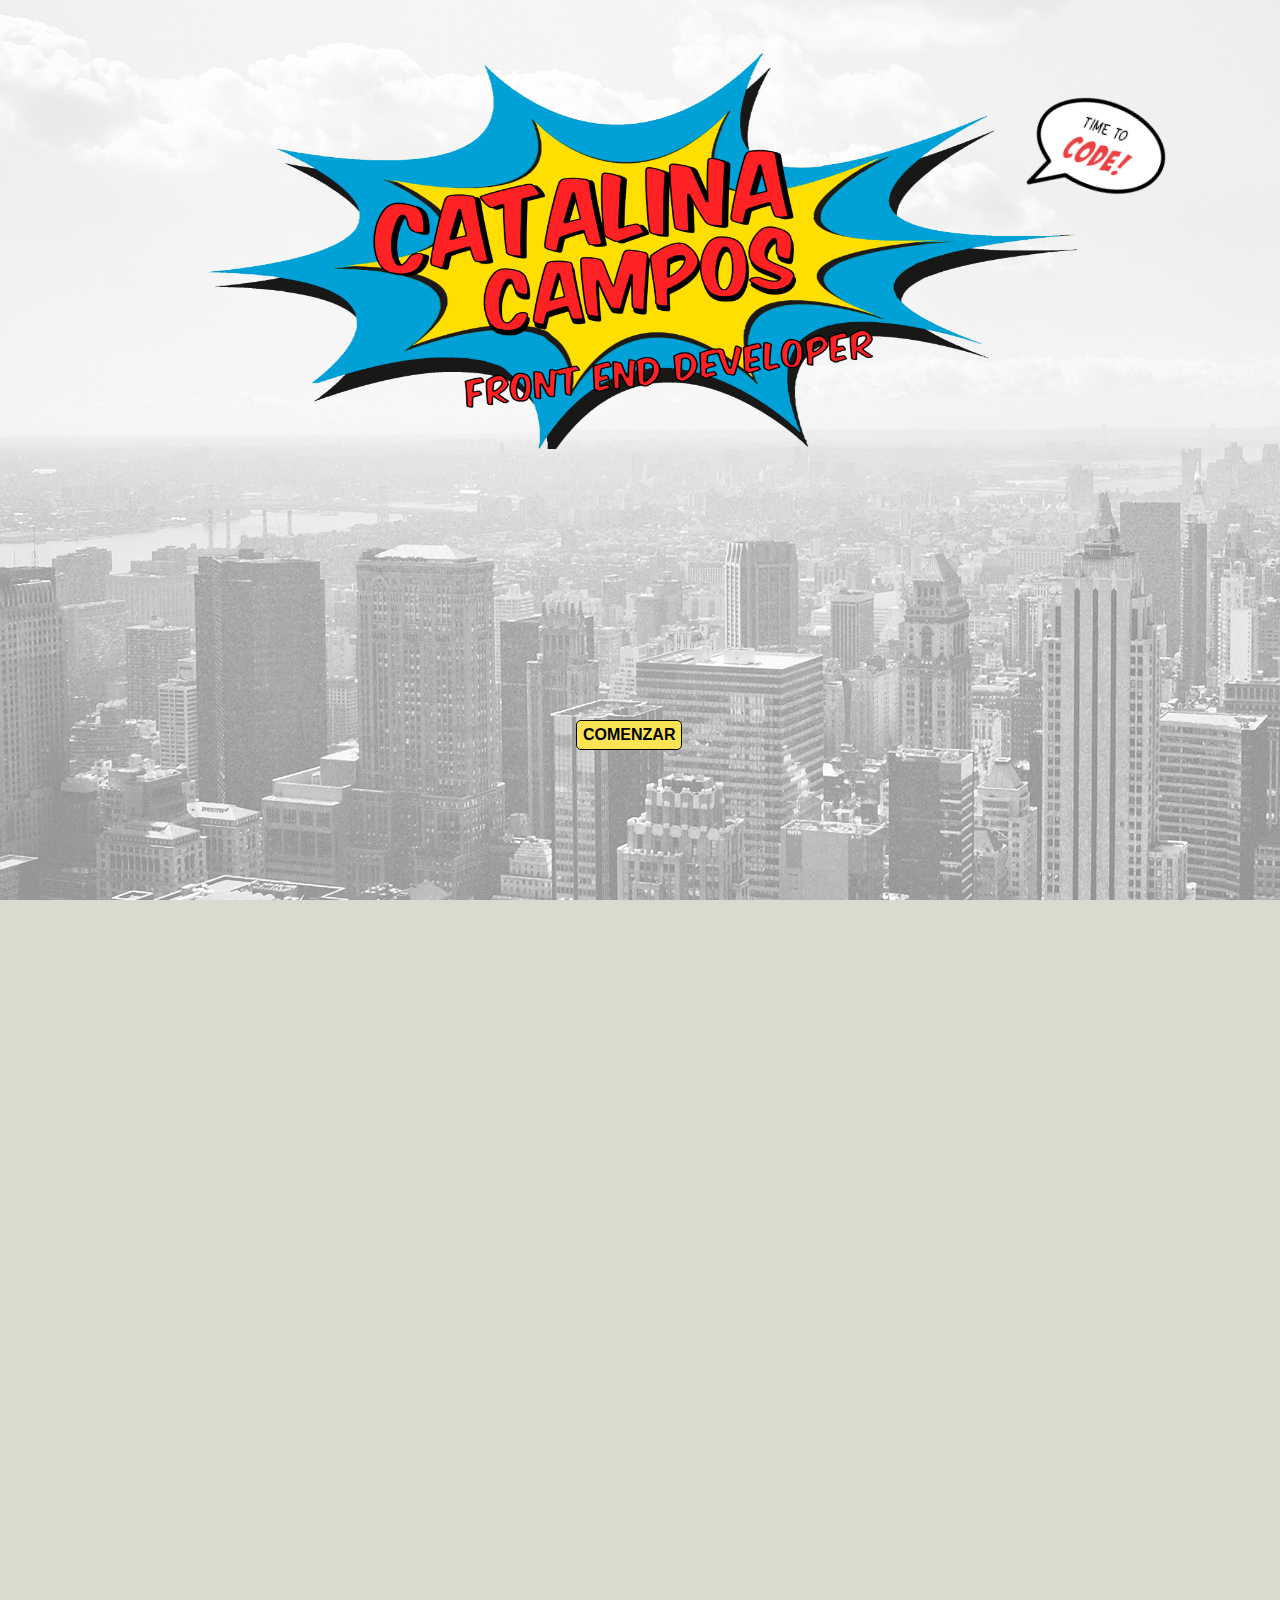
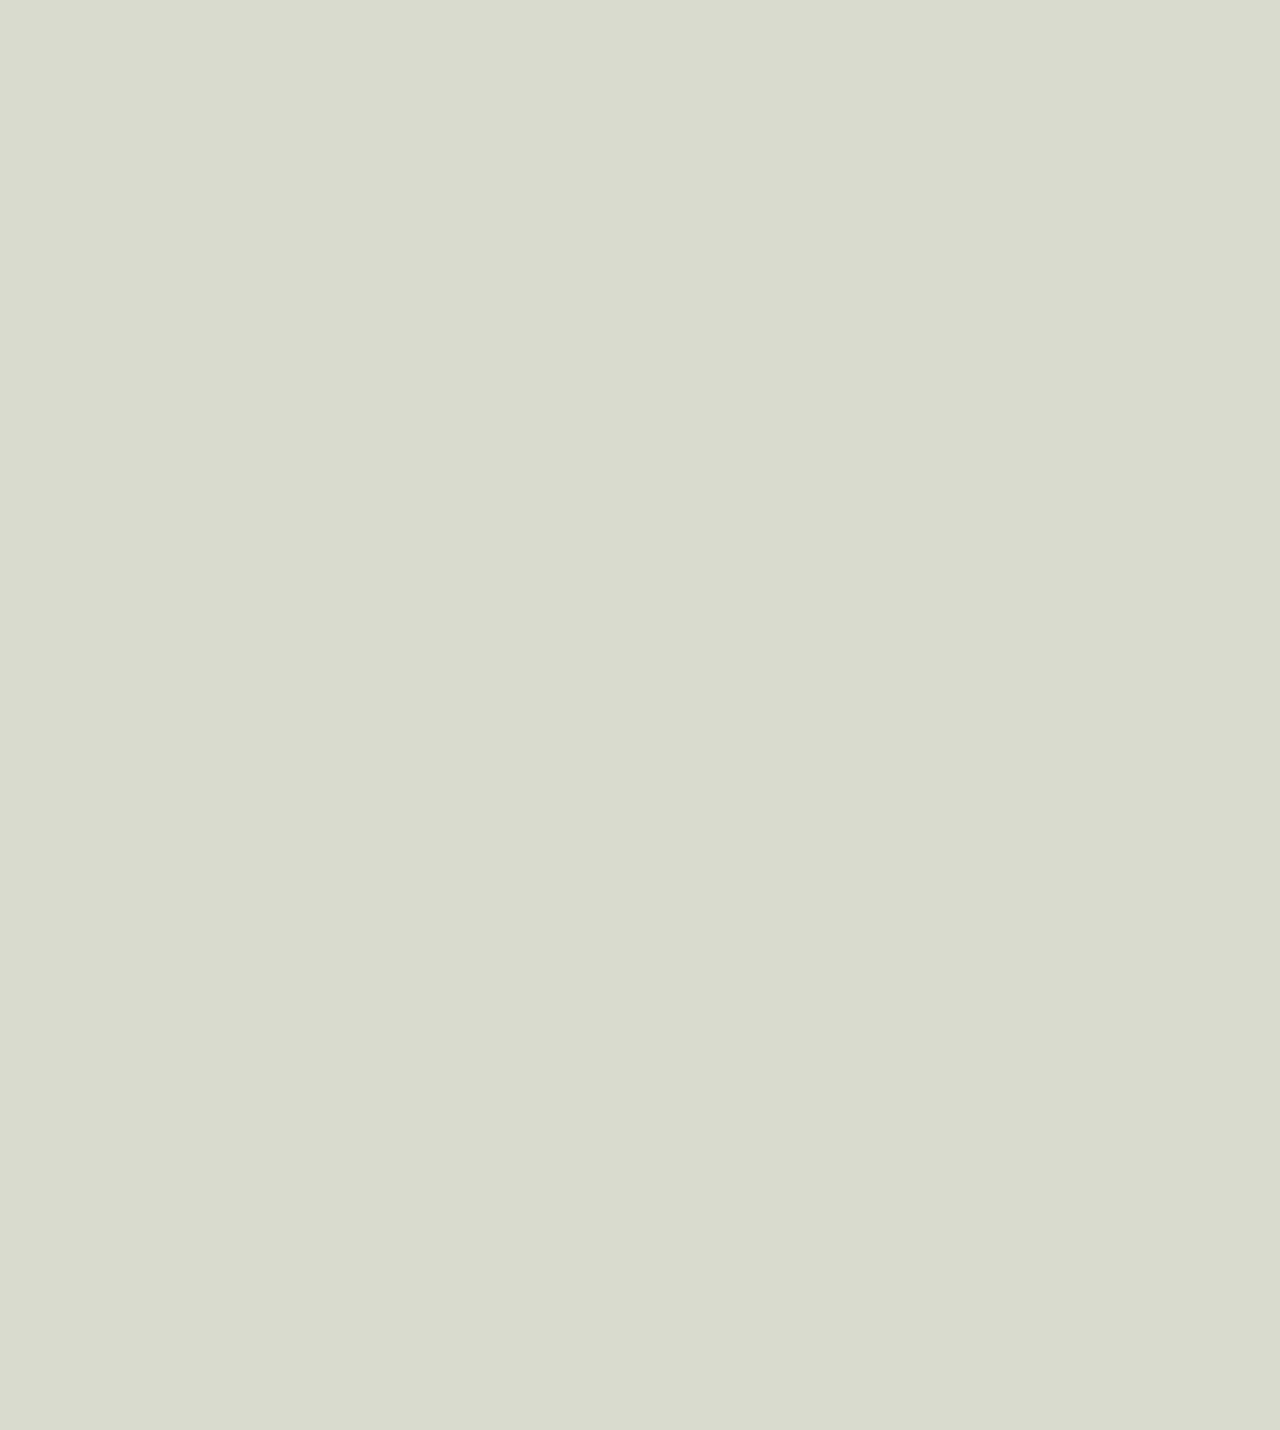
<file: src/index.html>
<!DOCTYPE html>
<html lang="en">

<head>
    <meta charset="UTF-8">
    <meta name="viewport" content="width=device-width,initial-scale=1">
    <meta http-equiv="X-UA-Compatible" content="ie=edge">
    <link rel="stylesheet" href="https://stackpath.bootstrapcdn.com/bootstrap/4.3.1/css/bootstrap.min.css"
        integrity="sha384-ggOyR0iXCbMQv3Xipma34MD+dH/1fQ784/j6cY/iJTQUOhcWr7x9JvoRxT2MZw1T" crossorigin="anonymous">
    <link rel="stylesheet" href="style.css">
    <link href="https://fonts.googleapis.com/css?family=Lato" rel="stylesheet">
    <title>Portafolio</title>
</head>

<body>
    <div id="comic" class="container">
        <div id="start">
            <img class="timeToCode" src="./images/timeToCodeBocadillo.png">
            <img class="timeToCodeResponsive" src="./images/timeToCodeBocadillo.png">
            <img class="bocadilloStart" src="./images/bocadillo.png">
            <img class="bocadilloStartResponsive" src="./images/bocadillo.png">
            <button class="startButton" onclick="start()">COMENZAR</button>
        </div>
    </div>

    <script src="start.js"></script>
    <script src="index.js"></script>
    <script src="https://code.jquery.com/jquery-3.3.1.slim.min.js"
        integrity="sha384-q8i/X+965DzO0rT7abK41JStQIAqVgRVzpbzo5smXKp4YfRvH+8abtTE1Pi6jizo"
        crossorigin="anonymous"></script>
    <script src="https://cdnjs.cloudflare.com/ajax/libs/popper.js/1.14.7/umd/popper.min.js"
        integrity="sha384-UO2eT0CpHqdSJQ6hJty5KVphtPhzWj9WO1clHTMGa3JDZwrnQq4sF86dIHNDz0W1"
        crossorigin="anonymous"></script>
    <script src="https://stackpath.bootstrapcdn.com/bootstrap/4.3.1/js/bootstrap.min.js"
        integrity="sha384-JjSmVgyd0p3pXB1rRibZUAYoIIy6OrQ6VrjIEaFf/nJGzIxFDsf4x0xIM+B07jRM"
        crossorigin="anonymous"></script>
</body>

</html>
</file>
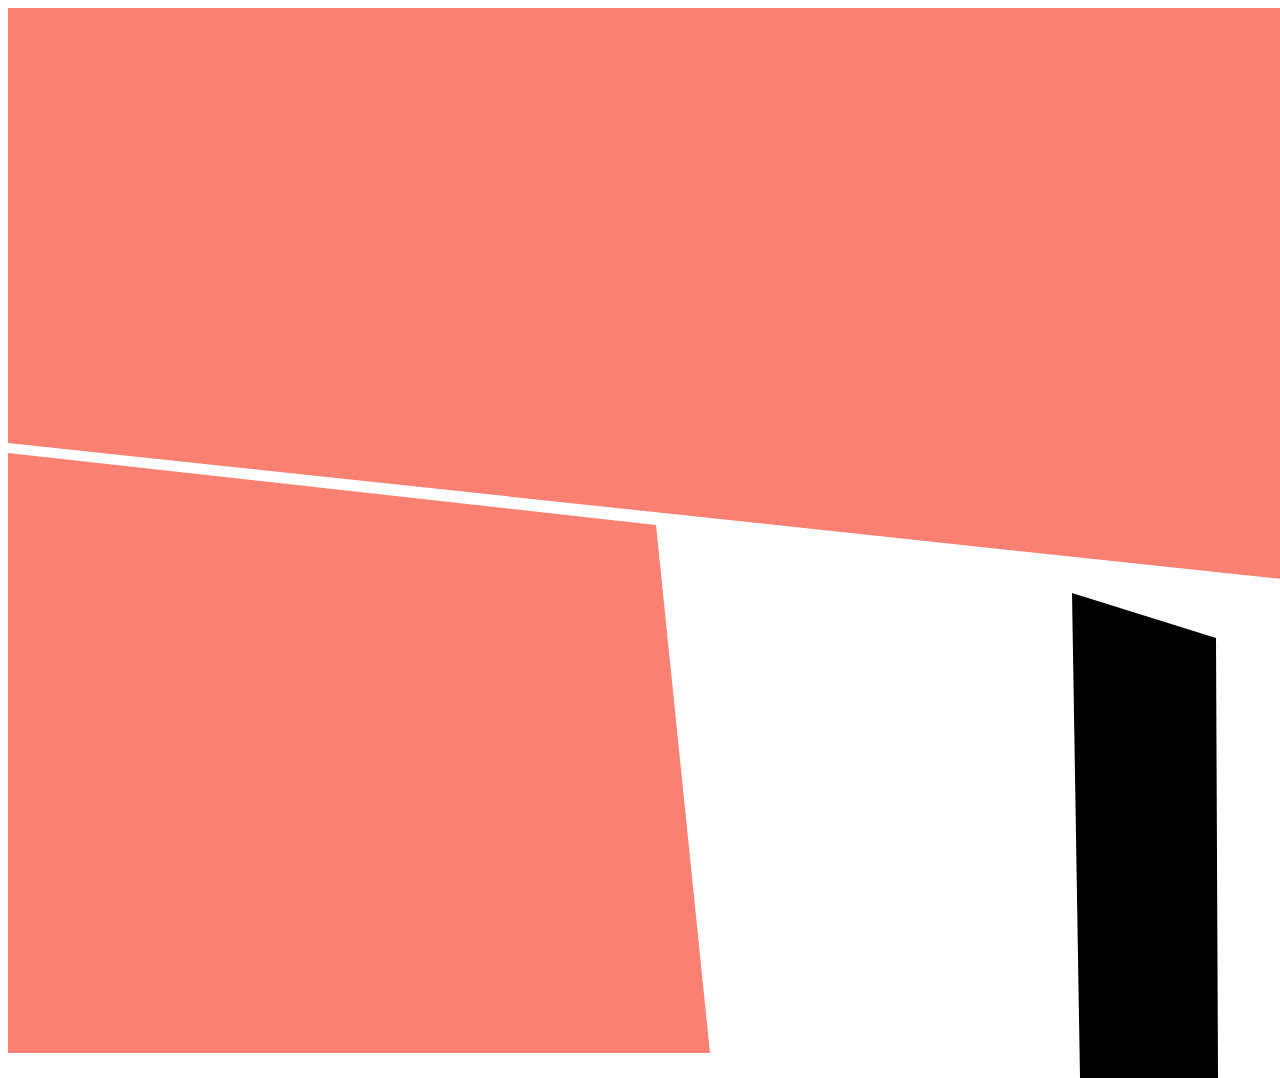
<file: src/test/index.html>
<!DOCTYPE html>
<html lang="en">

<head>
    <meta charset="UTF-8">
    <meta name="viewport" content="width=device-width, initial-scale=1.0">
    <meta http-equiv="X-UA-Compatible" content="ie=edge">
    <!-- <link rel="stylesheet" href="style.css"> -->
    <link rel="stylesheet" href="test.css">
    <title>Portafolio</title>
</head>

<body> 
    <div class="container">

    <div class="title">
        
    </div>

    <div class="aboutMe">

    </div>

    <div class="aboutMeText">

    </div>

    <div class="skillsPhoto">

    </div>

    <div class="skills">

    </div>

    <div class="skills2">

    </div>

    <div class="project1">
        
    </div>
    </div>


</body>

</html>
</file>
<file: src/style.css>
/* 1340 / 640 = 2.09 */

@font-face {
    font-family: "KOMIKAX";
    src: url(./images/KOMIKAX_.ttf) format("truetype");
}

    @keyframes scale-up-center{0%{transform:scale(.5)}100%{transform:scale(1)}}
    /* ----------------------------------------------
 * Generated by Animista on 2019-4-13 22:5:37
 * w: http://animista.net, t: @cssanimista
 * ---------------------------------------------- */

@keyframes rotate-center{0%{transform:rotate(0)}100%{transform:rotate(360deg)}}

/* Imágenes insertadas */ 
.bocadillo {
    position: absolute;
    top: -10px;
    left: 200px; 
    width: 1000px;
    transform-origin: 0 0;
    transform: rotate(4deg);
    z-index: 10;
    /* animation:rotate-center 3s ease-in-out both*/
}

.bocadilloStart {
    position: absolute;
    top: 5%;
    left: 15%; 
    width: 70%;
    z-index: 100;
    animation: scale-up-center 2s cubic-bezier(.39,.575,.565,1.000) both
}

.timeToCode{
    position: absolute;
    top: 10%;
    left: 80%;
    transform: rotate(20deg);
}

.startButton {
    position: relative;
    top: 80%;
    left: 45%;
    border: none;
    height: 30px;
    width: auto;
    font-family: sans-serif;
    background-color: rgb(250, 228, 84);
    border-radius: 5px;
    border: 1px solid black;
    font-weight: bold;
}

.photo2 { /* Skills foto */
    position: absolute;
    top: 39px;
    left: 0;
    transform-origin: 0 0;
    transform: rotate(-2deg);
    z-index: 50
}

.photo3 { /* Foto contacto */
    position: absolute;
    top: 27.5px;
    left: -100px;
    height: 700px;
    transform-origin: 0 0;
    transform: rotate(-2deg);
    z-index: 50
}

.fondo1{
    position: absolute;
    left: -35px;
    top: -20px;
}


/* Proyectos */

.project1Photo, .project2Photo, .project3Photo{
    position: absolute;
    width: 300px;
    height: 350px;
    left: 65px;
    z-index: 10;
    border: 2px solid black;
    border-radius: 5px
}

.project1Photo{ /* Frontera */
    top: 50px;
}   

.project2Photo{ /* Cipher */
    top: 60px;
}

.project3Photo{ /* Data lovers */ 
    top: -10px
}

/* Botones */


/* Hover de todos */ 

.moreInformation1:hover, .moreInformation2:hover, .moreInformation3:hover {
    background-color: black;
    color: white;
    border: 1px solid black;
}

/* FRONTERA */ 

.code1{
    background: #FF2224;
    position: absolute;
    top: 430px;
    left: 105px;
    background-color: #FF2224;
    padding: 10px;

    border-radius: 5px;
    border: 1px solid black;
    font-weight: bold;
}

.demo1{
    background: #FF2224;
    position: absolute;
    top: 430px;
    left: 220px;
    background-color: #FF2224;
    padding: 10px;

    border-radius: 5px;
    border: 1px solid black;
    font-weight: bold;
}


/* CIPHER */ 

.code2 {
    position: absolute;
    top: 435px;
    left: 105px;
    border: none;
    background-color: rgb(250, 228, 84);
    padding: 10px;

    border-radius: 5px;
    border: 1px solid black;
    font-weight: bold;
}

.demo2 {
    position: absolute;
    top: 435px;
    left: 220px;
    border: none;
    background-color: rgb(250, 228, 84);
    padding: 10px;
    border-radius: 5px;
    border: 1px solid black;
    font-weight: bold;
}

/* DATA LOVERS */ 

.code3 {
    position: absolute;
    top: 344px;
    left: 100px;
    font-family: 'Lato', sans-serif;
    background-color: #00A1D7;
    padding: 10px;

    font-family: sans-serif;
    border-radius: 5px;
    border: 1px solid black;
    font-weight: bold;
}

.demo3{
    position: absolute;
    top: 344px;
    left: 220px;
    font-family: 'Lato', sans-serif;
    background-color: #00A1D7;
    padding: 10px;

    font-family: sans-serif;
    border-radius: 5px;
    border: 1px solid black;
    font-weight: bold;
}

.codeI3, .demoI3 {
    background-color: #00A1D7;
    border: none;
}

.codeI2, .demoI2 {
    background-color: rgb(250, 228, 84);
    border: none;
}

.codeI1, .demoI1 {
    background-color: #FF2224;
    border: none;
}



/* Titulos de proyectos */ 

.fronteraTitle {
    position: absolute;
    width: 429px;
    z-index: 99;
    left: -1px;
    top: -150px;
}

.cipherTitle{
    position: absolute;
    z-index: 99;
    width: 428px;
    top: -150px;
}

.dataLoversTitle{
    position: absolute;
    z-index: 99;
    width: 428px;;
    top: -146px;
}



.aboutMePhotoText{
    position: absolute;
    width: 400px;
    top: 35px;
    left: 20px;
    z-index: 99;
    transform: rotate(5deg)
}

.bocadilloSkills {
    position: absolute;
    top: -80px;
    left: 450px;
    width: 260px;
    z-index: 10;
    transform-origin: 0 0;
    transform: rotate(10deg)
}

.projects{
    position: absolute;
    z-index: 99;
    width: 300px;
    top: 1559px;
    left: 200px;
    transform: rotate(-20deg)
}

.contactTitle {
    position: absolute;
    width: 400px;
    z-index: 99;
    top: 30px;
    left: 170px;

}





/* Skills */

.react { /* al usar position absolute toma el margin, sino lo ignora*/ 
    position: absolute;
    margin-top: 160px;
    margin-left: 455px;
    width: 150px;
    height: 150px;
}

.js-html-css {
    position: absolute;
    margin-top: 15px;
    margin-left: 70px;
    width: 400px;
}

.bootstrap {
    position: absolute;
    margin-top: 350px;
    margin-left: 440px;
    width: 180px;
    height: 120px;
}

.node {
    position: absolute;
    margin-top: 10px;
    margin-left: 450px;
    width: 150px;
}

.npm {
    position: absolute;
    margin-top: 490px;
    margin-left: 200px;
    width: 150px;
}


.slack {
    position: absolute;
    margin-top: 370px;
    margin-left: -70px;
    width: 235px;
}

.github {
    position: absolute;
    margin-top: 550px;
    margin-left: -40px;
    width: 150px;
}

.photoshop {
    position: absolute;
    width: 200px;
}

.git {
    position: absolute;
    margin-top: 100px;
    margin-left: -60px;
    width: 200px;
}

.illustrator {
    position: absolute;
    margin-top: 350px;
    margin-left: 180px;
    width: 200px;
}

.photoshop {
    position: absolute;
    margin-top: 220px;
    margin-left: 180px;
    width: 220px;
}


/* Divs diagonales */ 

body {
    position: absolute;
    background-color: rgb(217, 219, 206);
    height: 3030px;
}

.container {
    transform-origin: 0 0;
    height: 3030px;
    width: auto;
}

.title{
    position: relative;
    background-color: rgb(245, 235, 92);
    width: 1322px;
    height: 450px;
    border-top: 2px solid black;
    border-left: 2px solid black;
    border-right: 2px solid black;
    background: url("./images/comic.jpg") 0 0 no-repeat
}

.title::after{
    position: absolute;
	content: "";
	width: 1320px;
	height: 450px;
	top: 0;
	left: 0;
	background-color: rgb(245, 235, 92);
	transform-origin: bottom left;
	transform: skewY(5deg);
    z-index: -100;
    border-bottom: 2px solid black;
    border-right: 2px solid black;
    background: url("./images/comic2.jpg") 0 0
}

.aboutMe{
    position: relative;
    width: 695px;
    height: 570px;
    background-image: url("./images/cata.jpg");
    background-size: 130%;
    -webkit-clip-path: polygon(0 0, 68% 9%, 87% 100%, 0% 100%);
    clip-path: polygon(
    0 2%,
    92% 12%, 
    98.5% 99%, 
    0% 99%);

}

/*.aboutMe::after{ 
    position: absolute;
	content: "";
	width: 640px;
	height: 499.5px;
	top: 0;
	left: 0;
	background-color: whitesmoke;
	transform-origin: top left;
	transform: skew(5deg);
    z-index: -10;
    border-bottom: 2px solid black;
    border-right: 2px solid black;
    background-image: url("./images/fondo3.png");
    background-size: 100%
}

.aboutMe::before{ 
	position: absolute;
	content: "";
	width: 640px;
	height: 500px;
	top: 0;
    left: 0;
	background-color: whitesmoke;
	transform-origin: top right;
	transform: skewY(5deg);
    z-index: -10;
    margin-top: -3px;
    margin-left: -2px;
    border-top: 2px solid black;
    border-bottom: 2px solid black;
    border-right: 2px solid black;
    border-left: 2px solid black;
    background: url("./images/fondo3.png") 0 0 no-repeat;
    background-size: 100%

}*/

.aboutMeText{
    position: relative;
    left: 698px;
    top: -573px;
    margin-top: 130px;
    background-color: rgb(30, 189, 241);
    width: 624px;
    height: 440px;
    border-right: 2px solid black;
    border-bottom: 2px solid black;
}

.aboutMeText::after{ /*diagonal de la izquierda*/
    position: absolute;
	content: "";
	width: 60px;
	height: 497px;
	background-color: rgb(30, 189, 241);
    transform-origin: top left;
    margin-top: -61px;
    margin-left: -45.5px;
	transform: skew(5deg, 4deg);
    z-index: -10;
    border-top: 2px solid black;
    border-bottom: 2px solid transparent;
    border-left: 2px solid black;
} 

.aboutMeText::before{ /*diagonal del top*/
	position: absolute;
	content: "";
	width: 625px;
	height: 200px;
	background-color: rgb(30, 189, 241);
	transform-origin: top right;
	transform: skewY(5deg);
    z-index: -10;
    margin-top: -3px;
    margin-left: -2px;
    border-top: 2px solid black;
    border-left: 2px solid black;
}

.skillsPhoto{
    position: relative;
    top: -574px;
    margin-top: 70px;
    position: relative;
    background-color: #E11E26;
    width: 530px;
    height: 700px;
    border-left: 2px solid black;
    border-top: 2px solid black;
    margin-top: 10px;
}

.skillsPhoto::after{ /*diagonal de la izquierda*/
    position: absolute;
	content: "";
	width: 530px;
	height: 695px;
	background-color: #E11E26;
	transform-origin: top left;
	transform: skew(-5deg);
    z-index: -10;
    border-top: 2px solid black;
    border-right: 2px solid black;
    margin-left: 62px;
    margin-top: -2px;
} 

.skillsPhoto::before{ /*diagonal del top*/
	position: absolute;
	content: "";
	width: 534px;
	height: 355px;
	background-color: #E11E26;
	transform-origin: top right;
	transform: skewY(-15deg);
    z-index: -10;
    margin-top: 342px;
    margin-left: -2px;
    border-top: 2px solid black;
    border-right: 2px solid black;
    border-left: 2px solid black;
    border-bottom: 2px solid black;
}

.skills{
    position: relative;
    left: 662px;
    top: -1286px;
    margin-top: 70px;
    position: relative;
    background-color: rgb(245, 245, 245);
    width: 660px;
    height: 487px;
    border-right: 2px solid black;
    border-top: 2px solid black;
    margin-top: 10px;
}

.skills::after{ /*diagonal de la izquierda*/
    position: absolute;
	content: "";
	width: 300px;
	height: 600px;
	background-color: whitesmoke;
	transform-origin: top right;
	transform: skew(-5deg);
    z-index: -10;
    border-top: 2px solid black;
    border-left: 2px solid black;
    margin-left: -54.5px;
    margin-top: -2px;
} 

.skills::before{
    position: absolute;
	content: "";
	width: 775px;
	height: 150px;
    margin-top: 545px;
    margin-left: -115px;
	background-color: whitesmoke;
	transform-origin: bottom left;
	transform: skew(-5deg, -15deg);
    z-index: -10;
    border-bottom: 2px solid black;
    border-left: 2px solid black;
    border-right: 2px transparent;
}


.project1{ 
    position: relative;
    top: -1046.5px;
    background-color: whitesmoke;
    width: 430px;
    height: 400px;
    border-right: 2px solid black;
    border-left: 2px solid black;
    border-bottom: 2px solid black;
    margin-top: 160px;
    background-image: url("./images/fondocomic.jpg")

}

.project1::before{ /*diagonal del top*/
	position: absolute;
	content: "";
	width: 430px;
	height: 150px;
	top: 0;
    left: 0;
	background-color: whitesmoke;
	transform-origin: top right;
	transform: skewY(-15deg);
    margin-left: -2px;
    margin-top: -148px;
    border-top: 2px solid black;
    border-left: 2px solid black;
    border-right: 2px solid black;
    background-image: url("./images/fondocomic.jpg")
}

.project2{ 
    position: relative;
    top: -1726px;
    left: 445px;
    background-color: whitesmoke;
    width: 430px;
    height: 520px;
    border-right: 2px solid black;
    border-left: 2px solid black;
    border-bottom: 2px solid black;
    margin-top: 160px;
    background-image: url("./images/fondocomic.jpg")
}

.project2::before{ /*diagonal del top*/
	position: absolute;
	content: "";
	width: 430px;
	height: 150px;
	top: 0;
    left: 0;
	background-color: whitesmoke;
	transform-origin: top right;
	transform: skewY(-15deg);
    z-index: -10;
    margin-left: -2px;
    margin-top: -148px;
    border-top: 2px solid black;
    border-left: 2px solid black;
    border-right: 2px solid black;
    background-image: url("./images/fondocomic.jpg")
}

.project3{ 
    position: relative;
    top: -2525.5px;
    left: 890px;
    background-color: whitesmoke;
    width: 430px;
    height: 639px;
    border-right: 2px solid black;
    border-left: 2px solid black;
    border-bottom: 2px solid black;
    margin-top: 160px;
    background-image: url("./images/fondocomic.jpg")
}

.project3::before{ /*diagonal del top*/
	position: absolute;
	content: "";
	width: 430px;
	height: 150px;
	top: 0;
    left: 0;
	background-color: whitesmoke;
	transform-origin: top right;
	transform: skewY(-15deg);
    z-index: -10;
    margin-left: -2px;
    margin-top: -148px;
    border-top: 2px solid black;
    border-left: 2px solid black;
    border-right: 2px solid black;
    background-image: url("./images/fondocomic.jpg")
}

.contact{
    position: relative;
    top: -2516px;
    position: relative;
    background-color: whitesmoke;
    width: 700px;
    height: 700px;
    border-left: 2px solid black;
    border-top: 2px solid black;
    border-bottom: 2px solid black;
}

.contact::after{ /*diagonal de la izquierda*/
    position: absolute;
	content: "";
	width: 530px;
	height: 701px;
	background-color: whitesmoke;
	transform-origin: top left;
	transform: skew(-5deg);
    z-index: 10;
    border-top: 2px solid black;
    border-right: 2px solid black;
    border-bottom: 2px solid black;
    margin-left: 250px;
    margin-top: -18.5px;
} 

.contactPhoto{
    position: relative;
    top: -3216.5px;
    left: 850px;
    position: relative;
    background-color: rgb(248, 238, 90);
    width: 472px;
    height: 700px;
    border-right: 2px solid black;
    border-top: 2px solid black;
    border-bottom: 2px solid black
}

.contactPhoto::after{ /*diagonal de la izquierda*/
    position: absolute;
	content: "";
	width: 160px;
	height: 700px;
	background-color: rgb(248, 238, 90);
	transform-origin: top left;
	transform: skew(-5deg);
    z-index: -10;
    border-top: 2px solid black;
    border-left: 2px solid black;
    border-bottom: 2px solid black;
    margin-left: -54px;
    margin-top: -2px;
} 

#start {
    position: fixed;
    width: 100%;
    height: 100%;
    z-index: 10000;
    background: url(./images/fondoInicio.jpg) 0 0 no-repeat;
    top: 0;
    left: 0;
}

nav.sticky{
    display: grid;
    grid-template-columns: 15% 15% auto 15%;
    grid-template-rows: 50px;
    grid-gap: 20px;
    position: fixed;
    top: 0;
    left: 0;
    z-index: 100;
    background-color: rgb(253, 37, 40);
    width: 100%;
    justify-content: space-evenly;
    border: 2px solid black;
}

.sticky > button {
    border: none;
    margin-top: 10px;
    height: 30px;
    font-family: sans-serif;
    background-color: rgb(250, 228, 84);
    border-radius: 5px;
    border: 1px solid black;
    font-weight: bold;
}

.githubContact {
    position: absolute;
    z-index: 99;
    width: 300px;
    margin-top: 400px;
    margin-left: 190px;
}

.goGithub{
    position: absolute;
    margin-top: 415px;
    margin-left: 250px;
    height: 50px;
    z-index: 99;
}

.iGithub{
    position: absolute;
    width: 80px;
    height: 80px;
    border-radius: 3px;
}

h5{
    position: absolute;
    z-index: 99;
    font-family: sans-serif;
    margin-top: 305px;
    margin-left: 100px;
    text-align: center;
    font-size: 30px;
    font-weight: bold;
}



.linkedinContact{
    position: absolute;
    z-index: 99;
    width: 300px;
    margin-top: 525px;
    margin-left: 190px;
}

.goLinkedin{
    position: absolute;
    margin-top: 415px;
    margin-left: 400px;
    height: 50px;
    z-index: 99;
}

.iLinkedin{
    position: absolute;
    width: 80px;
    height: 80px;
    border-radius: 3px;
}

.pContact{
    position: absolute;
    z-index: 99;
    font-family: sans-serif;
    margin-top: 190px;
    margin-left: 40px;
    text-align: center;
    font-size: 30px;
}

.pAboutMe{
    position: absolute;
    z-index: 99;
    left: 50px;
    top: 40px;
    font-family: 'Lato', sans-serif;
    font-size: 25px;
    width: 500px;
    text-align: center;
    font-weight: bold;
}

.starProject{
    position: absolute;
    z-index: 99;
    margin-top: 500px;
    margin-left: 75px;
}

.aboutMePhotoTextResponsive{
    display: none;
}

.skillsResponsivePhoto{
    display: none;
}

.bocadilloSkillsResponsive{
    display: none;
}

.starProjectsResponsive{
    display: none;
}

.skillsResponsive2{
    display: none;
}

.projects1{
    display: none;
}

.dlResponsive, .cResponsive, .fResponsive{
    display: none;
}

.pAboutMeResponsive{
    display: none;
}

.pContactResponsive{
    display: none;
}

.email{
    position: absolute;
    margin-left: 60px
}

.container > button {
    font-family: 'Lato', sans-serif;
}

.emailResponsive{
    display: none;
}

.timeToCodeResponsive{
    display: none;
}

.bocadilloStartResponsive{
    display: none;
}

.projectsStar{
    display: none;
}

.aboutMeResponsive{
    display: none;
}

    @media screen and (max-width: 550px) {

        .timeToCodeResponsive{
            position: absolute;
            display: grid;
            margin-left: 65%;
            margin-top: 20%;
        }

        .timeToCode{
            display: none;
        }

        h1 {
            font-family: 'Lato', sans-serif;
            font-size: 25px;
        }

        nav.sticky{
            display: none;
        }

        .container{
            max-width: 800px;
            left: 0;
            top: 0;
        }
    
        .title{
            position: relative;
            background-color: rgb(245, 235, 92);
            width: 100%;
            height: auto;
            border: 2px solid black;
            margin-top: 1%;
            background: url("./images/comic.jpg") 0 0 no-repeat
        }
    
        .bocadillo{
            position: relative;
            width: 100%;
            top: 30%;
            left: 1%;
            transform-origin: 50% 50%;
            transform: rotate(-10deg);
        }
    
        .bocadilloStartResponsive{
            display: grid;
            position: relative;
            width: 100%;
            top: 30%;
            left: 1%;
            transform-origin: 50% 50%;
            transform: rotate(-10deg);
        }

        .bocadilloStart{
            display: none;
        }
    
        .startButton{
            position: relative;
            width: auto;
            top: 37%;
            left: 35%
        }
    
        .title::after, .aboutMe::after, .aboutMe::before, .aboutMeText::after, .aboutMeText::before, .photo2, .skillsPhoto::after, .skillsPhoto::before, .skills::after, .skills::before, .project1::before, .project2::before, .project3::before, .contact::after, .contactPhoto::after{
            display: none;
        }
    

        .aboutMe{
            display: none;
        }

        .aboutMeResponsive{
            display: grid;
            position: relative;
            margin-top: 1.5%;
            border: 2px solid black;
            width: 100%;
            height: 367px;
            background: url('./images/fotoportafolio.jpg');
        }
    
        .aboutMeText{
            position: relative;
            width: 100%;
            height: auto;
            border: 2px solid black;
            margin-top: 1%;
            top: 0;
            left: 0;
            background-color: rgb(30, 189, 241);
        }
    
        .aboutMePhotoTextResponsive{ /* Viñeta 'sobre mi' */
            display: grid;
            position: absolute;
            width: 70%;
            z-index: 100;
            margin: 1%;
        }

        .pAboutMeResponsive{
            display: grid;
            margin-top: 20%;
            margin-left: 10%;
            margin-right: 10%;
            font-size: 150%;
            text-align: center;
            font-weight: bold;
        }

        .pAboutMe{
            display: none;
        }
    
        .skills{
            position: relative;
            width: 100%;
            height: 19.5%;
            border: 2px solid black;
            margin-top: 1%;
            top: 0;
            left: 0;
            background-color: whitesmoke;
            background-image: none;
        }

    
        .bocadilloSkillsResponsive{ /* bocadillo 'skills' */ 
            position: absolute;
            display: grid;
            width: 35%;
            transform: rotate(10deg);
            position: absolute;
            display: grid;
            left: 10%;
            top: -10%;
            z-index: 100;
        }
    
        .skillsResponsivePhoto{
            position: absolute;
            display: grid;
            width: 40%;
            height: 100%;
            left: 0;
            top: 0.3%;
        }

        .projectsStarResponsive{
            font-size: 190%;
            text-align: center;
            font-family: KOMIKAX; 
            color: yellow;
        }

        .skillsResponsive2{
            display: grid;
            position: absolute;
            display: grid;
            width: 60%;
            height: 90%;
            left: 35%;
            top: 5%;
        }
    
        .skillsPhoto{
            display: none;
        }
    
        .dataLoversTitle{
            display: none;
        }
    
        /* DATA LOVERS */ 

        .dlResponsive{
            display: grid;
            position: absolute;
            width: 100%;
            height: 10%;
            max-height: 100px;
            top: 5%;
            left: 0;
            z-index: 99;
        }
    
        .project3Photo{
            position: relative;
            height: 76%;
            width: 80%;
            max-height: 350px;
            margin: 10%;
            top: 0;
            left: 0;
        }
    
        .code3{
            position: relative;
            top: 86%;
            left: 0;
            width: 39%;
            max-width: 200px;
            display: flex;
            float: left;
            margin-left: 10%;
        }
    
        .demo3{
            position: relative;
            top: 86%;
            left: 0;
            width: 39%;
            max-width: 200px;
            display: flex;
            float: right;
            margin-right: 10%;
        }

        .projects{
            display: none;
        }

        .projectsStar{
            display: grid;
            background-color: rgb(253, 37, 40);
            width: 100%;
            height: auto;
            margin-top: 1.5%;
            border: 2px solid black;
        }

        .projects1{
            display: grid;
            position: absolute;
            width: 30%;
            left: 5%;
            top: -15%;
            z-index: 100
        }
    
        /* CIPHER */ 

        .cResponsive{
            position: absolute;
            display: grid;
            width: 100%;
            height: 10%;
            max-height: 100px;
            top: 5%;
            left: 0;
            z-index: 99;
        }
        
        .cipherTitle{
            display: none;
        }
    
        .project2Photo {
            position: relative;
            height: 76%;
            width: 80%;
            max-height: 350px;
            margin: 10%;
            top: 0;
            left: 0;
        }
    
        .code2{
            position: relative;
            top: 86%;
            left: 0;
            width: 39%;
            max-width: 200px;
            display: flex;
            float: left;
            margin-left: 10%
        }
    
        .demo2{
            position: relative;
            top: 86%;
            left: 0;
            width: 39%;
            max-width: 200px;
            display: flex;
            float: right;
            margin-right: 10%;
        }

        .demoI2{
            text-align: center;
        }
    
    
        /* FRONTERA */
    
        .fronteraTitle{
            display: none;
        }

        .fResponsive{
            position: absolute;
            display: grid;
            width: 100%;
            height: 10%;
            max-height: 100px;
            top: 5%;
            left: 0;
            z-index: 99;
        }
    
        .project1Photo {
            position: relative;
            height: 76%;
            width: 80%;
            max-height: 350px;
            margin: 10%;
            top: 0;
            left: 0;
        }
    
        .code1{
            position: relative;
            top: 86%;
            left: 0;
            width: 39%;
            max-width: 200px;
            display: flex;
            float: left;
            margin-left: 10%
        }
    
        .demo1{
            position: relative;
            top: 86%;
            left: 0;
            width: 39%;
            max-width: 200px;
            display: flex;
            float: right;
            margin-right: 10%;
        }
    
        .starProject{ /* Frontera hackaton*/
            display: none;
        }
    
    
    
    
    
    
        
    
        /* DIVS */
    
        .project1{
            position: relative;
            width: 100%;
            height: 18.5%;
            border: 2px solid black;
            margin-top: 1.5%;
            top: 0;
            left: 0;
            background-color: rgb(37, 150, 56);
        }
    
        .project2{
            position: relative;
            width: 100%;
            height: 18.5%;
            border: 2px solid black;
            margin-top: 1.5%;
            top: 0;
            left: 0;
            background-color: rgb(150, 37, 93);
        }
    
        .project3{
            position: relative;
            width: 100%;
            height: 18.5%;
            border: 2px solid black;
            margin-top: 1.5%;
            top: 0;
            left: 0;
            background-color: rgb(37, 150, 43);
        }
    
        .contact{
            position: relative;
            width: 100%;
            height: 19.5%;
            border: 2px solid black;
            margin-top: 1%;
            top: 0;
            left: 0;
            background-color: rgb(243, 247, 12);
        }
    
        .contactTitle{
            position: relative;
            width: 80%;
            left: 10%;
        }
    
        h1{
            position: relative;
            margin-top: 15%;
            text-align: left;
        }
    
        .githubContact{
            display: none;
        }
    
        .linkedinContact{
            display: none;
        }
    
        .contactPhoto{
            display: none;
        }
    
        .contactPhoto > img {
            display: none;
        }

        .pContactResponsive{
            display: grid;
            position: relative;
            font-size: 150%;
            margin-top: 20%;
            text-align: center;
        }

        .emailResponsive{
            display: grid;
            position: absolute;
            margin-top: 10%;
            margin: 5%;
            font-size: 90%;
        }

        .pContact{
            display: none;
        }

        .email{
            display: none;
        }

        .goGithub{
            position: relative;
            margin-top: 15%;
            margin-left: 55%;
        }

        .goLinkedin{
            position: absolute;
            margin-top: -12%;
            margin-left: 25%
        }

        .emailButtonResponsive{
            background-color: rgb(253, 37, 40);
            border-top: 2px solid black;
            border-bottom: 2px solid black;
            border-left: none;
            border-right: none;
            color: black;
            
        }

.react { /* al usar position absolute toma el margin, sino lo ignora*/ 
    display: none;
}

.js-html-css {
    display: none;
}

.bootstrap {
    display: none;
}

.node {
    display: none;
}

.npm {
    display: none;
}


.slack {
    display: none;
}

.github {
    display: none;
}

.photoshop {
    display: none;
}

.git {
    display: none;
}

.illustrator {
    display: none;
}

.photoshop {
    display: none;
}

    

}
</file>
<file: src/test/test.css>
.title {
    position: relative;
    width: 1334px;
    height: 750px;
    background-color: salmon;
    clip-path: polygon(0 0, 100% 0, 100% 77%, 0 58%);
    }

.aboutMe {
    display: flex;
    float: left;
    width: 900px;
    height: 600px;
    background-color: salmon;
    clip-path: polygon(0 0, 72% 12%, 78% 100%, 0 100%);
    margin-top: -305px;
}

.aboutMeText {
    display: flex;
    float: right;
    width: 200px;
    height: 500px;
    background-color: black;
    clip-path: polygon(0 3%, 72% 12%, 73% 100%, 4% 100%);
    margin-top: -180px;
}
</file>
